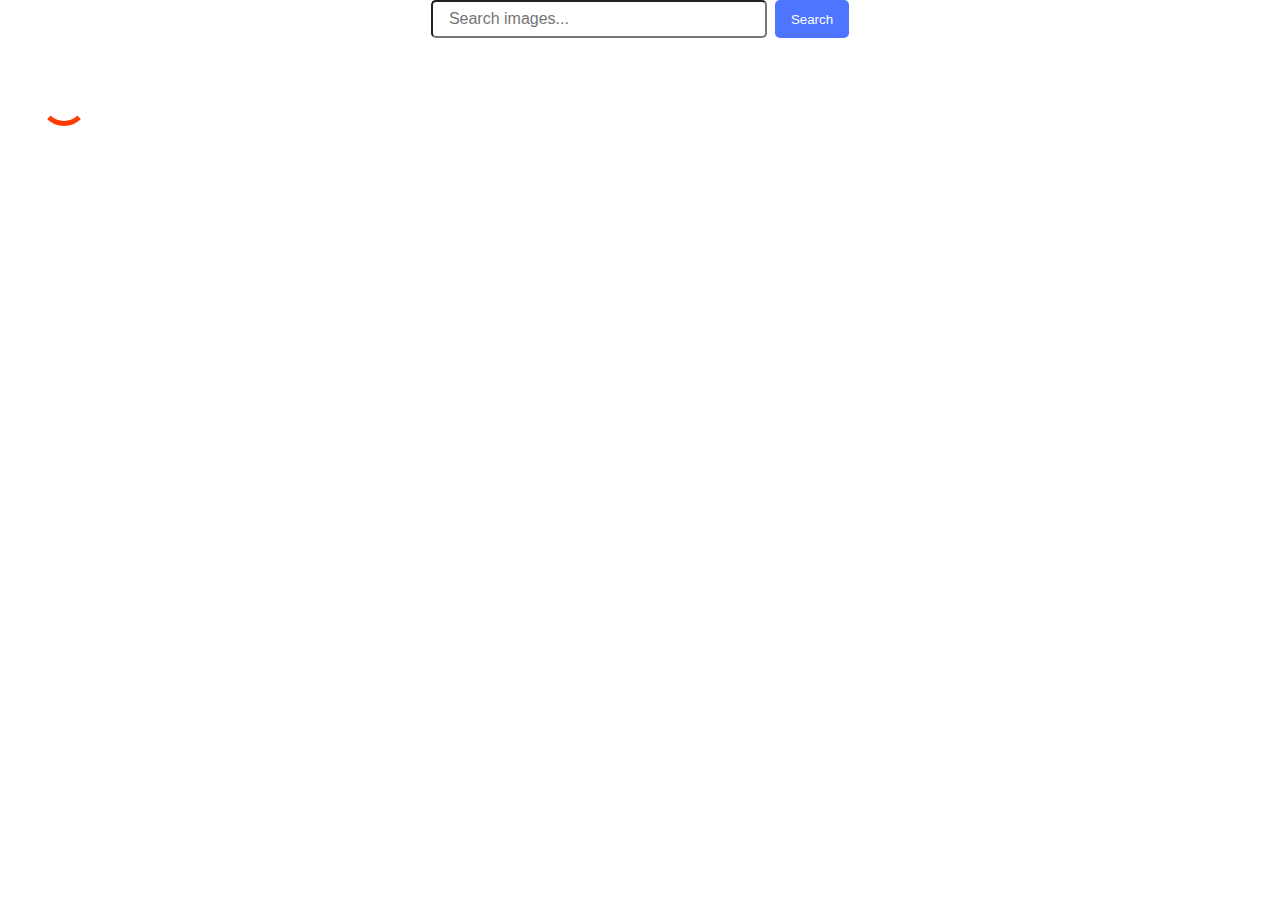
<file: src/index.html>
<!DOCTYPE html>
<html lang="en">
  <head>
    <meta charset="UTF-8" />
    <meta name="viewport" content="width=device-width, initial-scale=1.0" />
    <title>goit-js-hw-12</title>
    <link rel="stylesheet" href="./css/styles.css" />
  </head>
  <body>
    <form class="js-search search">
      <input
        class="input-search"
        name="search"
        type="text"
        placeholder="Search images..."
      />
      <button class="btn-search" type="submit">Search</button>
    </form>
    <div class="container">
      <ul class="gallery"></ul>
      <button class="btn-load">Load more</button>
      <span class="loader"></span>
    </div>

    <script type="module" src="./main.js"></script>
  </body>
</html>
</file>
<file: src/css/styles.css>
body {
  font-family: 'Montserrat', sans-serif;
  margin: 0;
  padding: 0;
  line-height: 1.6;
}

.container {
  max-width: 1200px;
  margin: 0 auto;
  padding: 20px;
}

.search {
  display: flex;
  justify-content: center;
  margin-bottom: 20px;
}

.input-search {
  width: 300px;
  padding: 8px 16px;
  border-radius: 5px;
  font-size: 16px;
  outline: none;
  transition: border-color 0.3s;
}

.input-search:focus {
  border-color: #4e75ff;
}

.btn-search {
  padding: 8px 16px;
  margin-left: 8px;
  background-color: #4e75ff;
  color: #fff;
  border: none;
  border-radius: 5px;
  cursor: pointer;
  transition: background-color 0.3s;
}

.btn-search:hover {
  background-color: #6c8cff;
}

.btn-load {
  display: none;
  margin: 32px auto;
  padding: 8px 16px;
  background-color: #4e75ff;
  color: #fff;
  border: none;
  border-radius: 5px;
  cursor: pointer;
  transition: background-color 0.3s;
}

.btn-load:hover {
  background-color: #6c8cff;
}

.gallery {
  display: grid;
  grid-template-columns: repeat(auto-fill, minmax(360px, 1fr));
  gap: 20px;
  list-style: none;
  padding: 0;
  margin: 0;
}

.gallery-item {
  background-color: #fff;
  border-radius: 10px;
  box-shadow: 0 4px 6px rgba(0, 0, 0, 0.1);
  overflow: hidden;
  transition: transform 0.3s, box-shadow 0.3s;
}

.gallery-item:hover {
  transform: translateY(-5px);
  box-shadow: 0 6px 10px rgba(0, 0, 0, 0.15);
}

.gallery-link {
  display: block;
  text-decoration: none;
  color: inherit;
}

.gallery-image {
  width: 100%;
  height: auto;
  display: block;
}

.thumb-block {
  padding: 10px;
  display: flex;
  justify-content: space-between;
  align-items: center;
  background-color: #f9f9f9;
}

.block {
  text-align: center;
}

.tittle {
  font-size: 14px;
  color: #666;
  margin-bottom: 5px;
}

.amount {
  font-size: 16px;
  font-weight: bold;
  color: #333;
}

.loader {
  display: none;
  width: 48px;
  height: 48px;
  border: 5px solid #fff;
  border-bottom-color: #ff3d00;
  border-radius: 50%;
  display: inline-block;
  box-sizing: border-box;
  animation: rotation 1s linear infinite;
}

@keyframes rotation {
  0% {
    transform: rotate(0deg);
  }
  100% {
    transform: rotate(360deg);
  }
}
</file>
